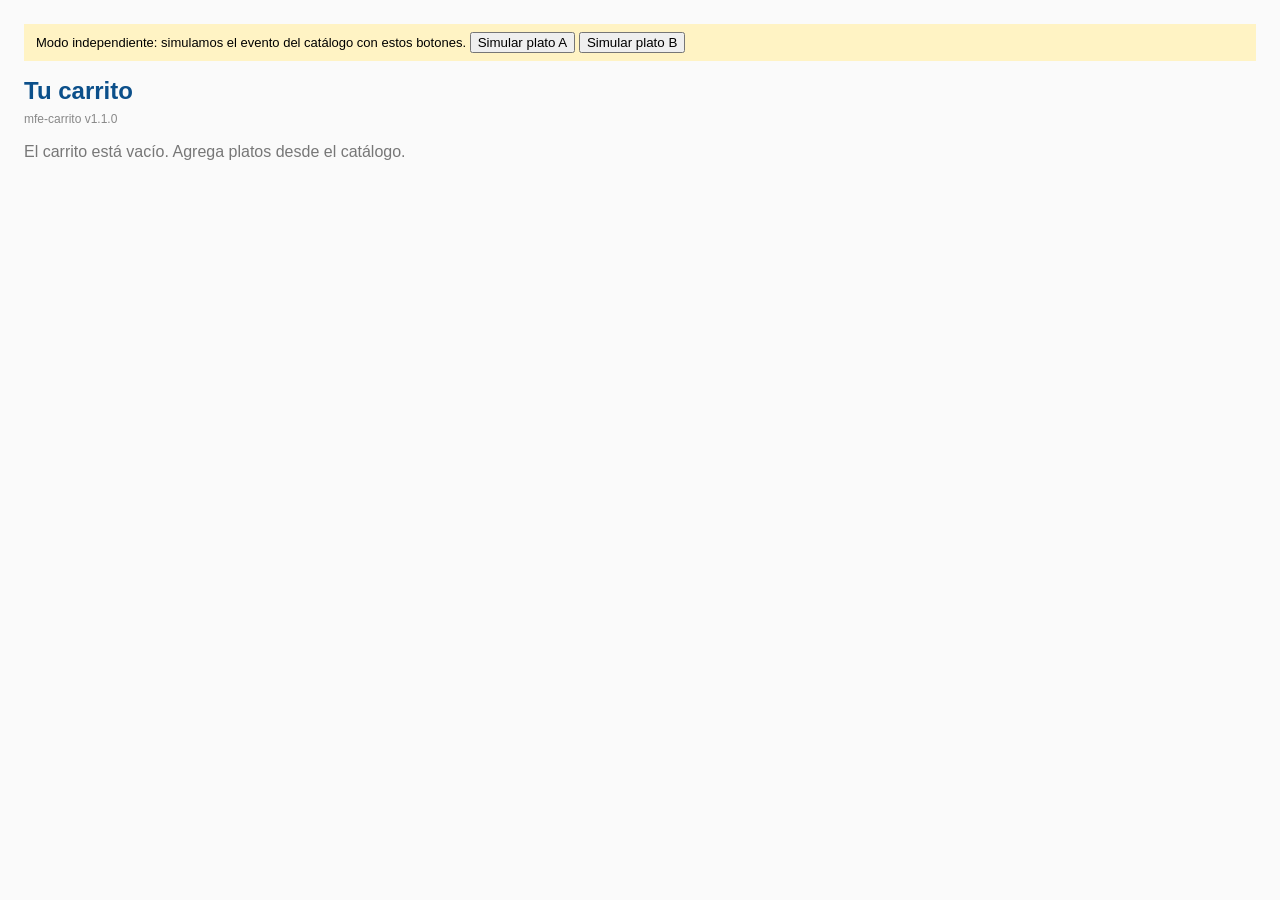
<file: taller-microfrontends/mfe-carrito/index.html>
<!DOCTYPE html>
<html lang="es">

<head>
    <meta charset="UTF-8">
    <title>mfe-carrito (modo independiente)</title>
    <style>
        body {
            font-family: Arial, sans-serif;
            margin: 24px;
            background: #fafafa;
        }

        .banda {
            background: #fff3c4;
            padding: 8px 12px;
            margin-bottom: 16px;
            font-size: 13px;
        }
    </style>
</head>

<body>
    <div class="banda">
        Modo independiente: simulamos el evento del catálogo con estos botones.
        <button onclick="simular(101, 'Plato de prueba A', 10000)">Simular plato A</button>
        <button onclick="simular(102, 'Plato de prueba B', 2500)">Simular plato B</button>
    </div>
    <div id="raiz-local"></div>
    <p id="estado"></p>

    <script src="carrito.js"></script>
    <script>
        function simular(id, nombre, precio) {
            window.dispatchEvent(new CustomEvent('carrito:agregar', { detail: { id, nombre, precio } }));
        }
        window.addEventListener('carrito:actualizado', function (e) {
            document.getElementById('estado').textContent = 'carrito:actualizado → ' + JSON.stringify(e.detail);
        });
        window.renderCarrito('raiz-local');
    </script>
</body>

</html>
</file>
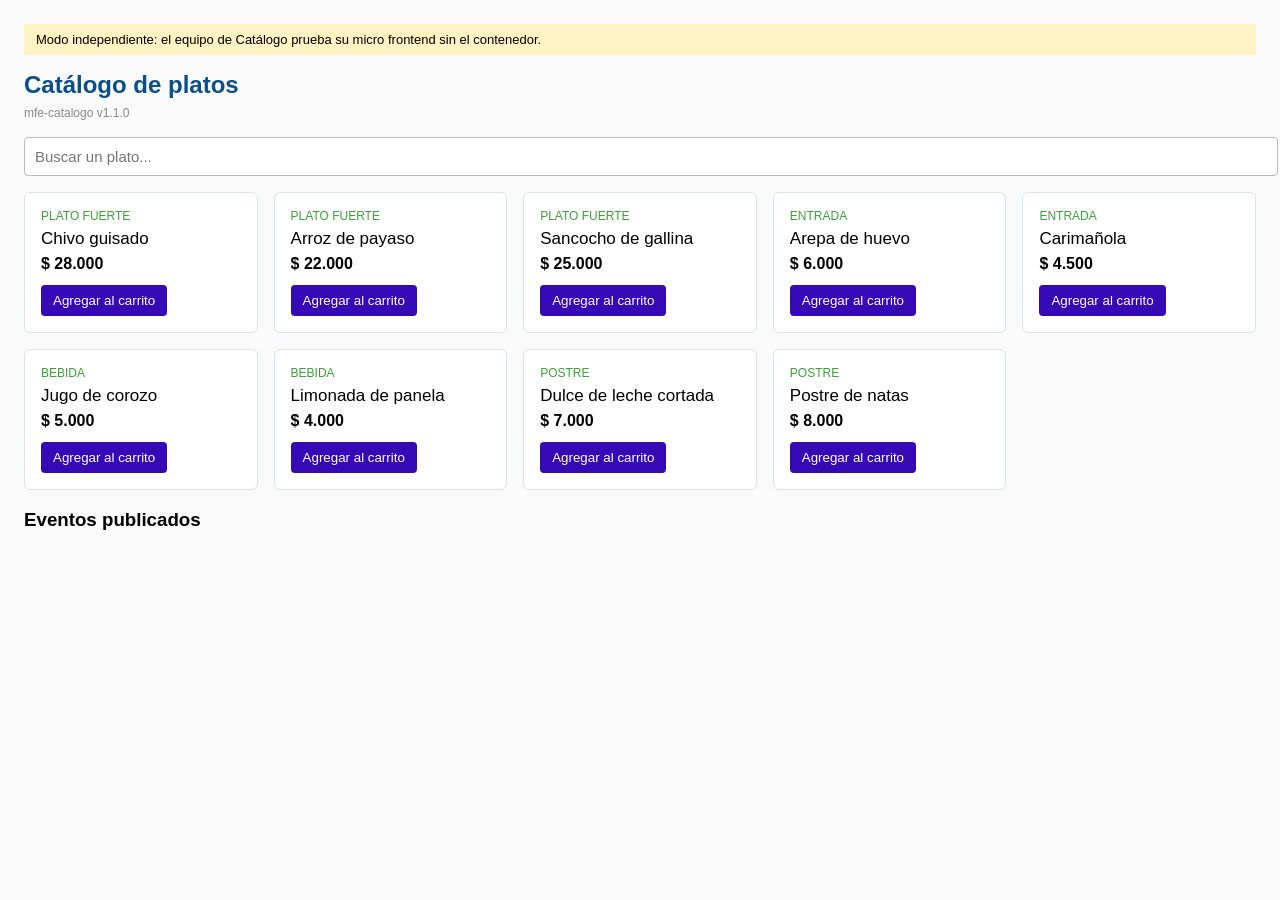
<file: taller-microfrontends/mfe-catalogo/index.html>
<!DOCTYPE html>
<html lang="es">

<head>
    <meta charset="UTF-8">
    <title>mfe-catalogo (modo independiente)</title>
    <style>
        body {
            font-family: Arial, sans-serif;
            margin: 24px;
            background: #fafafa;
        }

        .banda {
            background: #fff3c4;
            padding: 8px 12px;
            margin-bottom: 16px;
            font-size: 13px;
        }
    </style>
</head>

<body>
    <div class="banda">Modo independiente: el equipo de Catálogo prueba su micro frontend sin el contenedor.</div>
    <div id="raiz-local"></div>
    <h3>Eventos publicados</h3>
    <ul id="eventos"></ul>

    <script src="catalogo.js"></script>
    <script>
        window.renderCatalogo('raiz-local');
        // Simulamos a los "consumidores" del evento para verificar el contrato
        window.addEventListener('carrito:agregar', function (e) {
            const li = document.createElement('li');
            li.textContent = 'carrito:agregar → ' + JSON.stringify(e.detail);
            document.getElementById('eventos').appendChild(li);
        });
    </script>
</body>

</html>
</file>
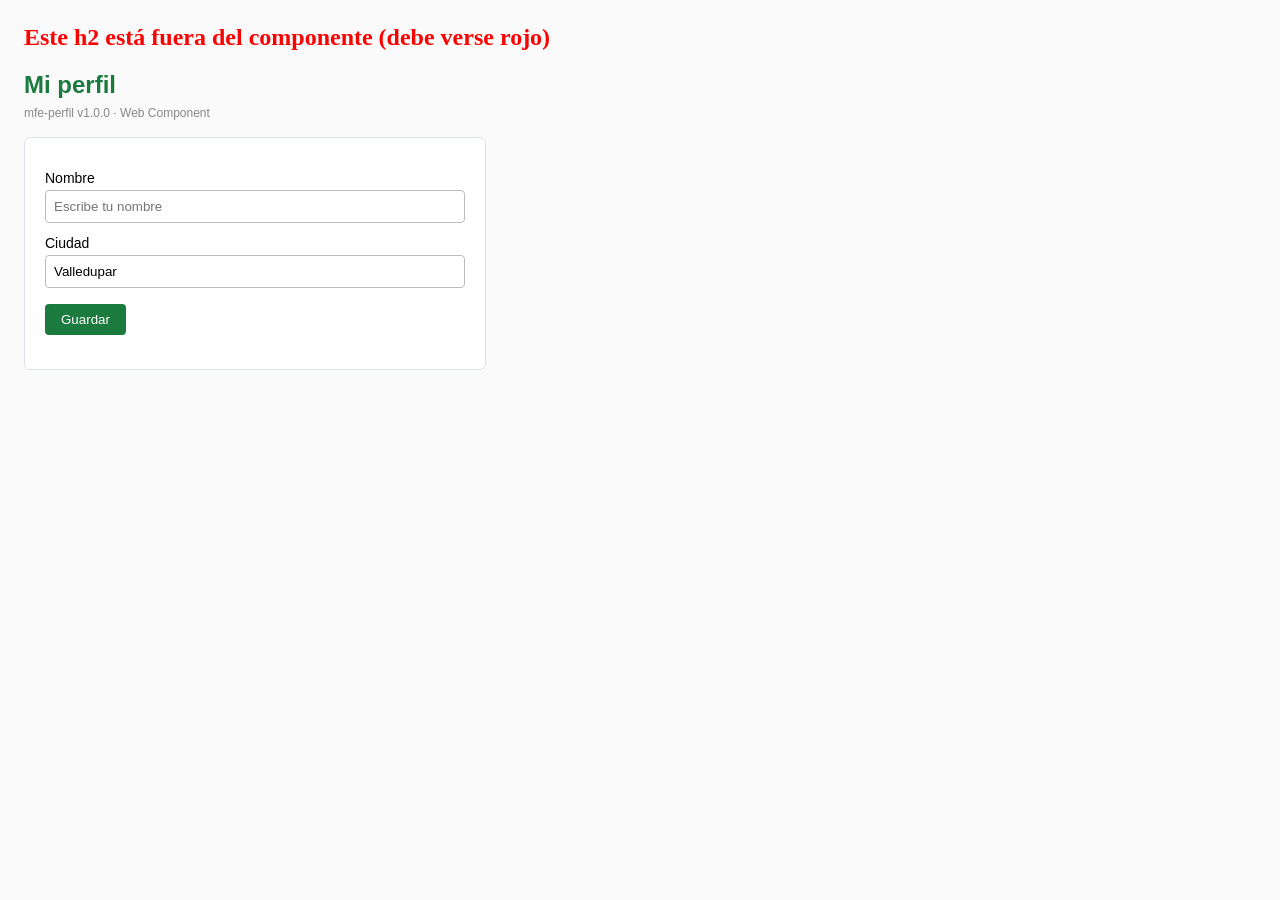
<file: taller-microfrontends/mfe-perfil/index.html>
<!DOCTYPE html>
<html lang="es">

<head>
    <meta charset="UTF-8">
    <title>mfe-perfil (modo independiente)</title>
    <style>
        body {
            font-family: Arial, sans-serif;
            margin: 24px;
            background: #fafafa;
        }

        /* Regla "agresiva" a propósito: ¿afecta al h2 dentro del Shadow DOM? */
        h2 {
            color: red;
            font-family: 'Times New Roman', serif;
        }
    </style>
</head>

<body>
    <h2>Este h2 está fuera del componente (debe verse rojo)</h2>
    <mfe-perfil></mfe-perfil>
    <p id="estado"></p>

    <script src="perfil.js"></script>
    <script>
        window.addEventListener('usuario:cambio', function (e) {
            document.getElementById('estado').textContent = 'usuario:cambio → ' + JSON.stringify(e.detail);
        });
    </script>
</body>

</html>
</file>
